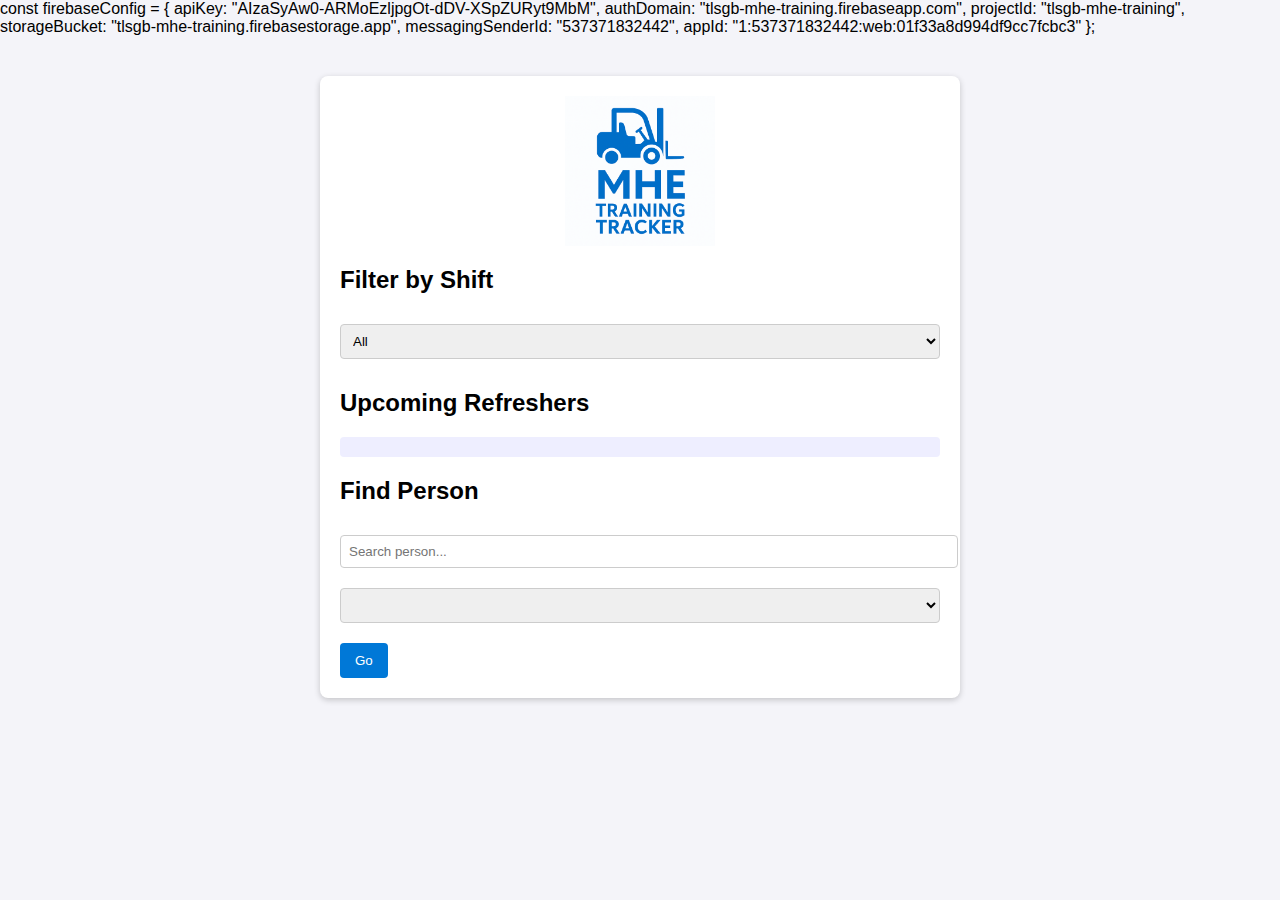
<file: index.html>
<!DOCTYPE html>
<html lang="en">
<head>
  const firebaseConfig = {
  apiKey: "AIzaSyAw0-ARMoEzljpgOt-dDV-XSpZURyt9MbM",
  authDomain: "tlsgb-mhe-training.firebaseapp.com",
  projectId: "tlsgb-mhe-training",
  storageBucket: "tlsgb-mhe-training.firebasestorage.app",
  messagingSenderId: "537371832442",
  appId: "1:537371832442:web:01f33a8d994df9cc7fcbc3"
};
  <meta charset="UTF-8">
  <title>MHE Training Tracker</title>
  <link rel="stylesheet" href="style.css">
  <link rel="manifest" href="manifest.json">
</head>
<body>
  <div class="container">
    <img src="logo.png" alt="Company Logo" class="logo">

    <h2>Filter by Shift</h2>
    <select id="shiftFilter">
      <option value="All">All</option>
      <option value="Office">Office</option>
      <option value="Red">Red</option>
      <option value="Grey">Grey</option>
      <option value="Nights">Nights</option>
    </select>

    <h2>Upcoming Refreshers</h2>
    <p id="summaryCounts"></p>
    <ul id="refresherList"></ul>

    <h2>Find Person</h2>
    <input type="text" id="searchBar" placeholder="Search person...">
    <select id="nameDropdown"></select>
    <button id="goBtn">Go</button>
  </div>

  <script src="dashboard.js"></script>
  <script>
    if ("serviceWorker" in navigator) {
      navigator.serviceWorker.register("service-worker.js")
        .then(() => console.log("Service Worker registered"));
    }
  </script>
</body>
</html>
</file>
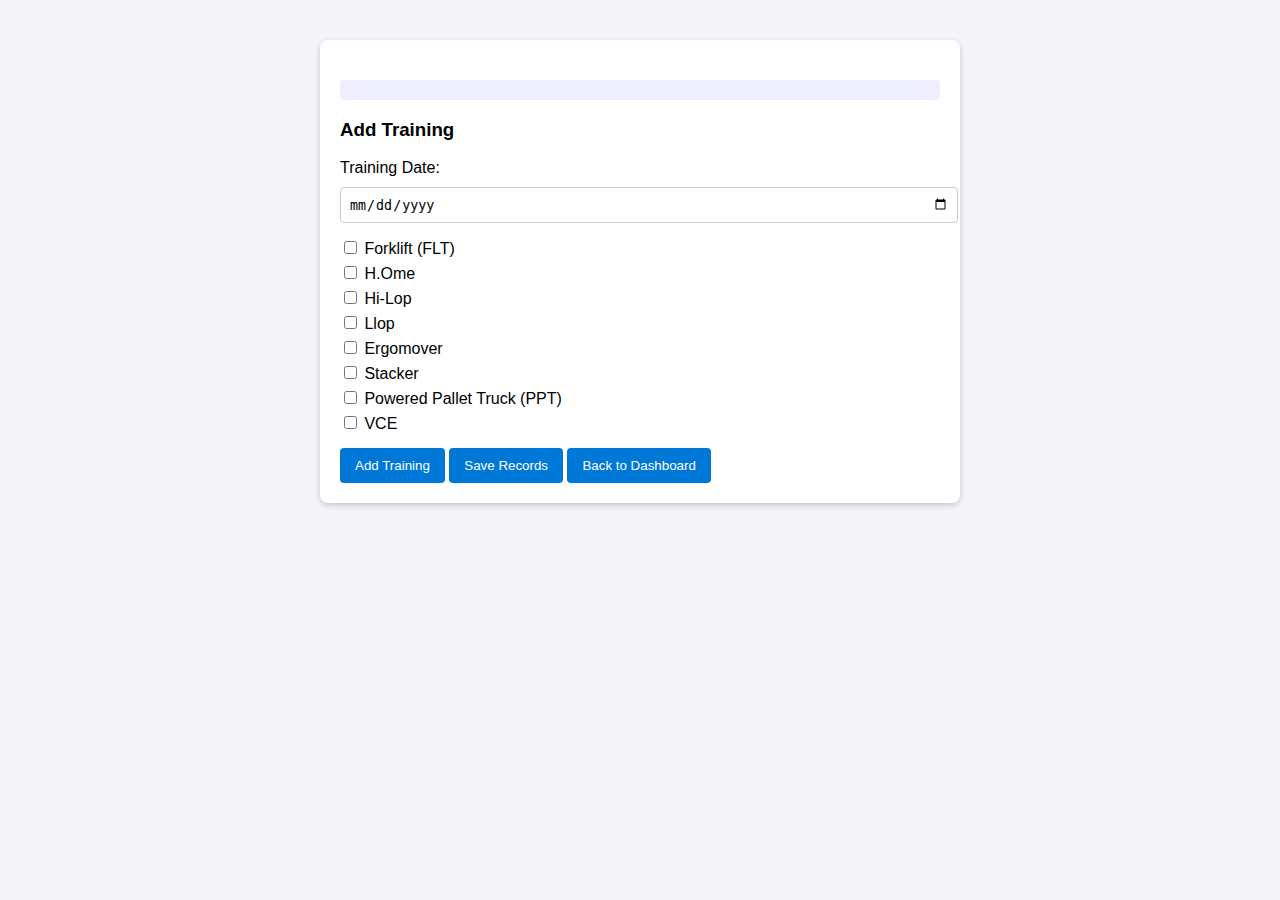
<file: person.html>
<!DOCTYPE html>
<html lang="en">
<head>
  <meta charset="UTF-8">
  <title>Person Training Records</title>
  <link rel="stylesheet" href="style.css">
</head>
<body>
  <div class="container">
    <!-- Person name -->
    <h2 id="personName"></h2>

    <!-- Training info -->
    <div id="trainingInfo"></div>

    <!-- Add new training -->
    <h3>Add Training</h3>
    <label for="trainingDate">Training Date:</label>
    <input type="date" id="trainingDate">

    <div class="checkboxes">
      <label><input type="checkbox" class="mheOption" value="Forklift (FLT)"> Forklift (FLT)</label>
      <label><input type="checkbox" class="mheOption" value="H.Ome"> H.Ome</label>
      <label><input type="checkbox" class="mheOption" value="Hi-Lop"> Hi-Lop</label>
      <label><input type="checkbox" class="mheOption" value="Llop"> Llop</label>
      <label><input type="checkbox" class="mheOption" value="Ergomover"> Ergomover</label>
      <label><input type="checkbox" class="mheOption" value="Stacker"> Stacker</label>
      <label><input type="checkbox" class="mheOption" value="Powered Pallet Truck (PPT)"> Powered Pallet Truck (PPT)</label>
      <label><input type="checkbox" class="mheOption" value="VCE"> VCE</label>
    </div>

    <button id="addBtn">Add Training</button>
    <button id="saveBtn">Save Records</button>
    <button id="backBtn">Back to Dashboard</button>

    <p id="saveMessage">Saved ✅</p>
  </div>

  <script src="person.js"></script>
</body>
</html>
</file>
<file: style.css>
body {
  font-family: Arial, sans-serif;
  background: #f4f4f9;
  margin: 0;
  padding: 0;
}

.container {
  max-width: 600px;
  margin: 40px auto;
  background: #fff;
  padding: 20px;
  border-radius: 8px;
  box-shadow: 0 2px 6px rgba(0,0,0,0.2);
}

.logo {
  display: block;
  margin: 0 auto 20px auto;
  max-width: 150px;
  height: auto;
}

input[type="text"], select, input[type="date"] {
  width: 100%;
  padding: 8px;
  margin: 10px 0;
  border: 1px solid #ccc;
  border-radius: 4px;
}

button {
  background: #0078d7;
  color: #fff;
  border: none;
  padding: 10px 15px;
  border-radius: 4px;
  cursor: pointer;
  margin-top: 10px;
}

button:hover {
  background: #005fa3;
}

#trainingInfo, #refresherList {
  margin-top: 20px;
  padding: 10px;
  background: #eef;
  border-radius: 4px;
}

.checkboxes label {
  display: block;
  margin: 5px 0;
}

/* Refresher status highlights */
.record.overdue, li.overdue {
  background-color: #ffcccc; /* light red */
  border-left: 5px solid red;
  padding: 5px;
  margin: 5px 0;
}

.record.dueSoon, li.dueSoon {
  background-color: #fff3cd; /* light amber */
  border-left: 5px solid orange;
  padding: 5px;
  margin: 5px 0;
}

.record.ok, li.ok {
  background-color: #d4edda; /* light green */
  border-left: 5px solid green;
  padding: 5px;
  margin: 5px 0;
}

/* Save message styling */
#saveMessage {
  font-weight: bold;
  margin-top: 10px;
  display: none;
}
</file>
